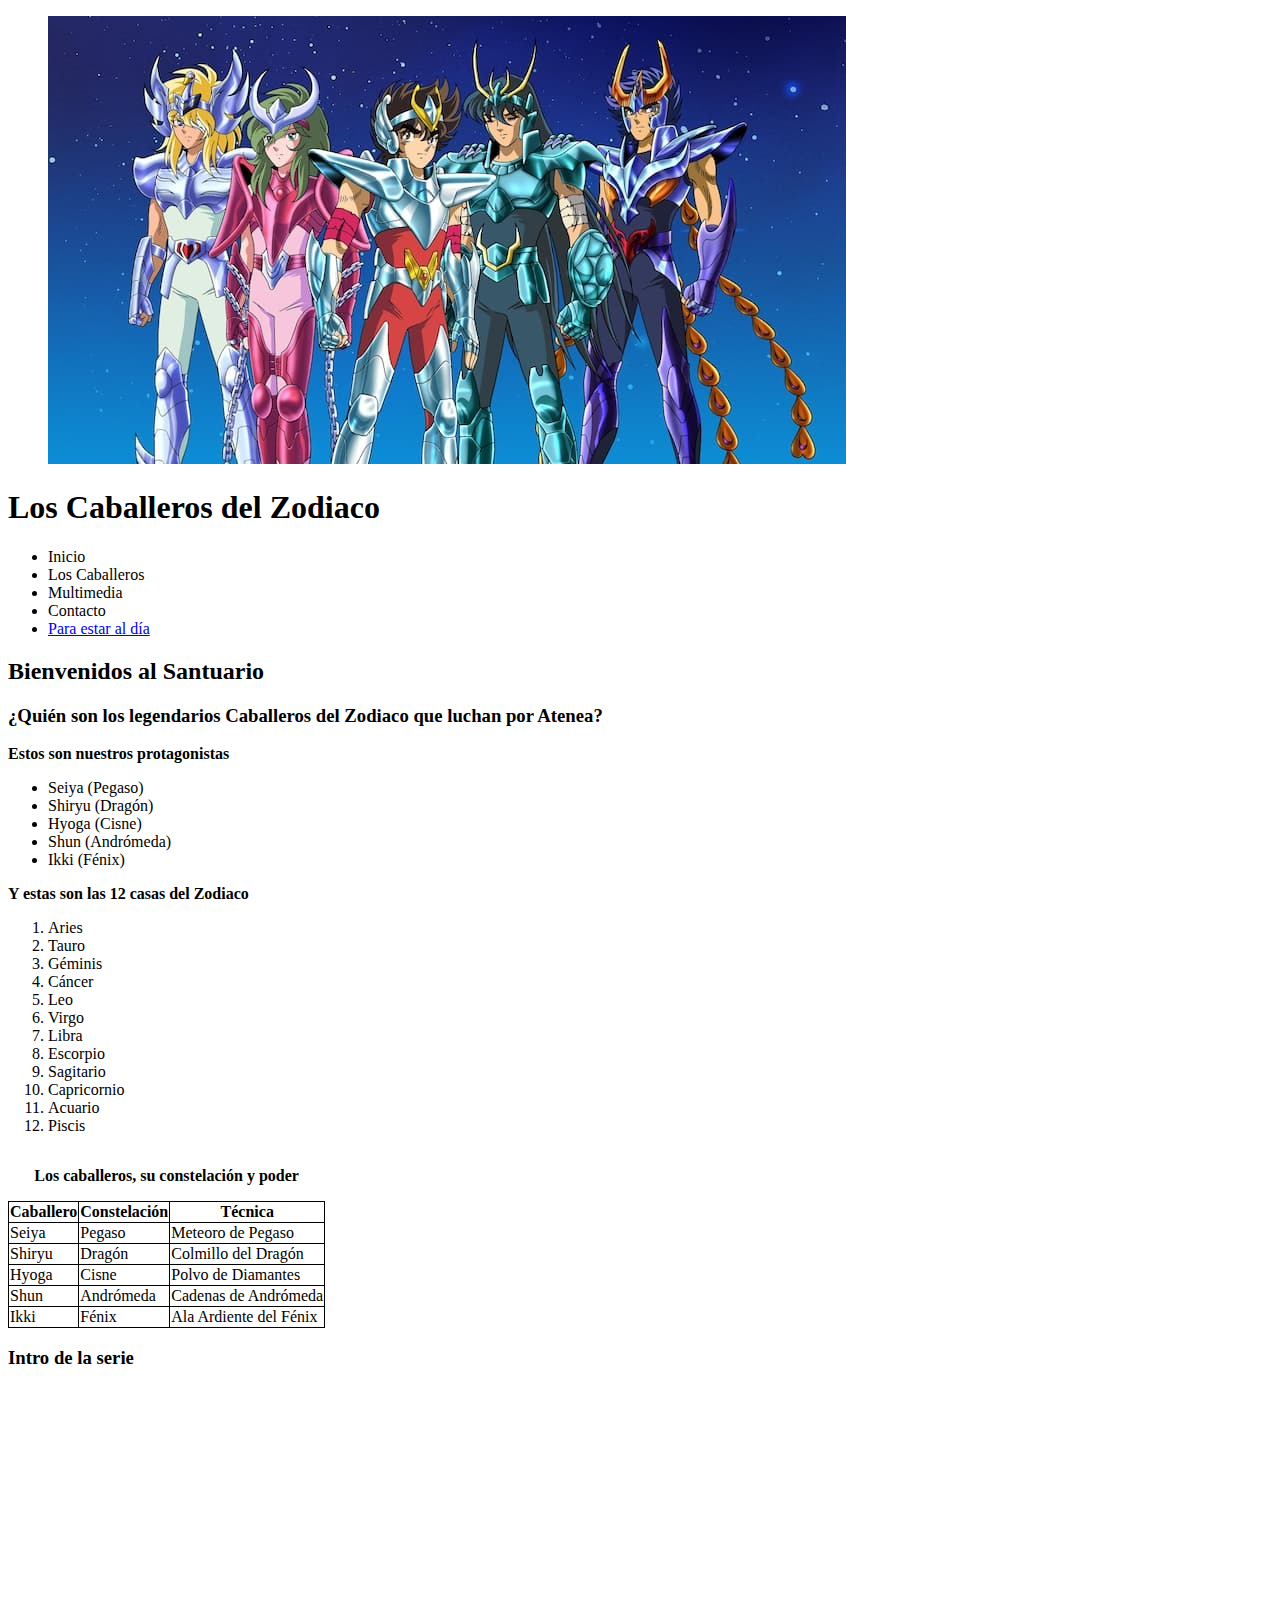
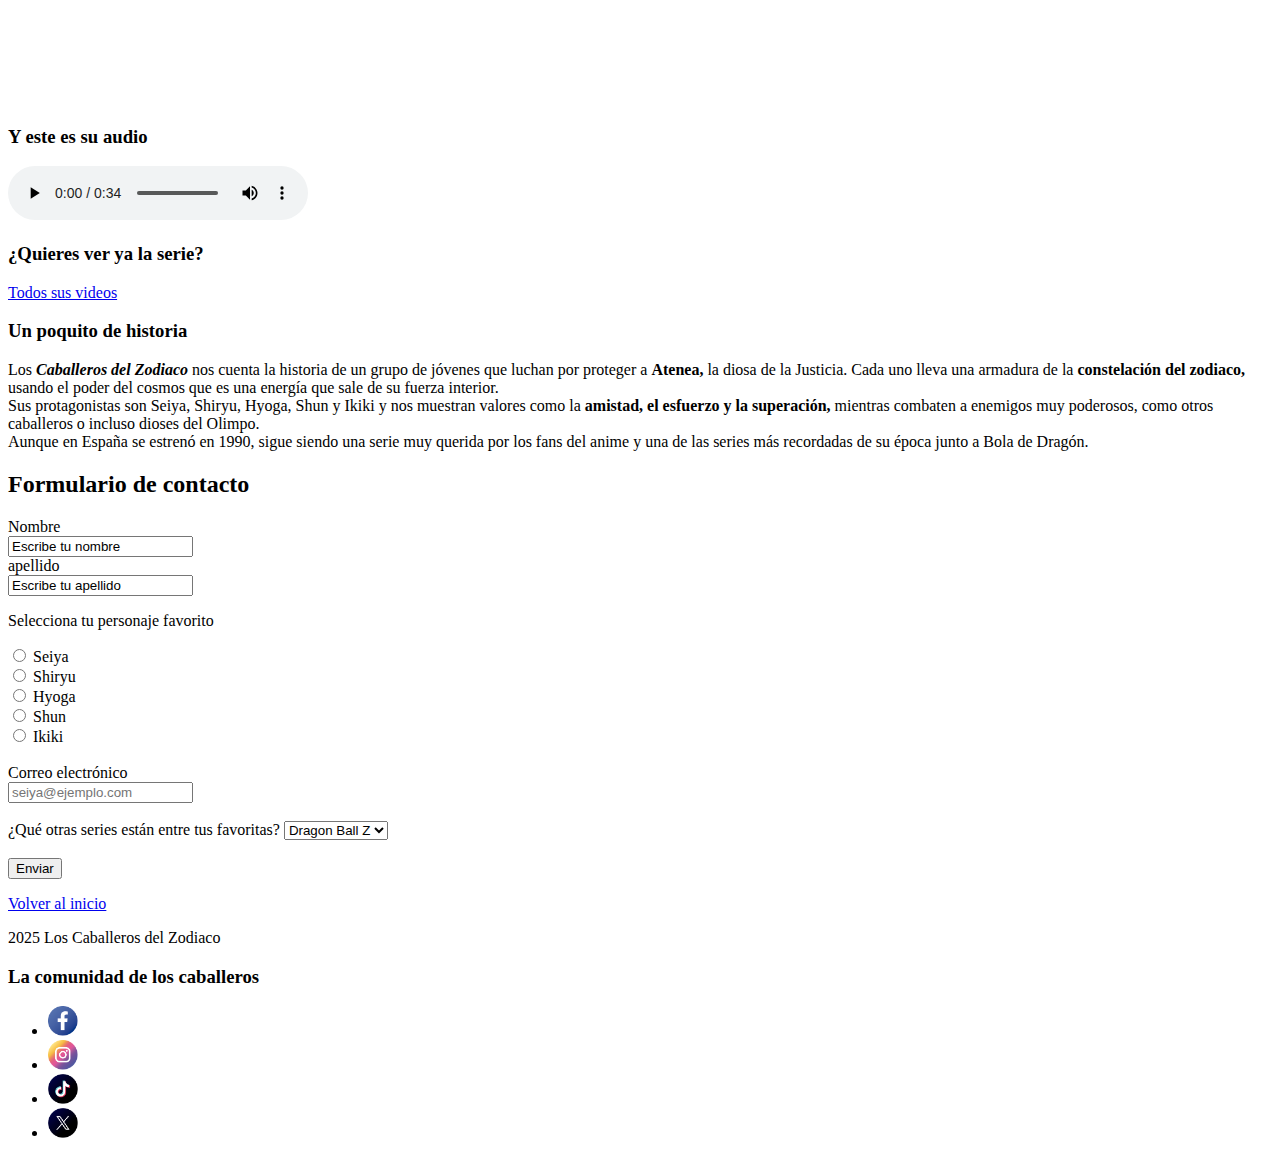
<file: index.html>
<!DOCTYPE html>
<html lang="es">
  <head>
    <meta charset="UTF-8">
    <meta name="viewport" content="width=device-width, initial-scale=1.0">
    <title>Club de Fans de los Caballeros del Zodiaco</title>
    <link rel="icon" type="image/x-icon" href="images/favicon.ico.png">                              
    <style>
      .tabla,
      .tabla th,
      .tabla td {
        border: 1px solid black;
        border-collapse: collapse;
      }
    </style>
  </head>

  <body>

    <header>
      <figure>
        <img src="images/portada-caballeros.jpg" alt="Caballeros del Zodiaco">
      </figure>
    </header>

    <main>
      <section id="inicio">
        <h1>Los Caballeros del Zodiaco</h1>
        <nav>
          <ul>
            <li>Inicio</li>
            <li>Los Caballeros</li>
            <li>Multimedia</li>
            <li>Contacto</li>
            <li>
              <a href="https://www.saintseiya.com.es/" target="_blank">Para estar al día</a>
            </li>
          </ul>
        </nav>
        <h2>Bienvenidos al Santuario</h2>
      </section>

      <section id="personajes">
        <h3>¿Quién son los legendarios Caballeros del Zodiaco que luchan por Atenea?</h3>
        <p><strong>Estos son nuestros protagonistas</strong></p>

        <ul>
          <li>Seiya (Pegaso)</li>
          <li>Shiryu (Dragón)</li>
          <li>Hyoga (Cisne)</li>
          <li>Shun (Andrómeda)</li>
          <li>Ikki (Fénix)</li>
        </ul>

        <p><strong>Y estas son las 12 casas del Zodiaco</strong></p>
        <ol>
          <li>Aries</li>
          <li>Tauro</li>
          <li>Géminis</li>
          <li>Cáncer</li>
          <li>Leo</li>
          <li>Virgo</li>
          <li>Libra</li>
          <li>Escorpio</li>
          <li>Sagitario</li>
          <li>Capricornio</li>
          <li>Acuario</li>
          <li>Piscis</li>
        </ol>

        <table class="tabla">
          <caption><p><strong>Los caballeros, su constelación y poder</strong></p></caption>
          <tr>
            <th>Caballero</th>
            <th>Constelación</th>
            <th>Técnica</th>
          </tr>
          <tr>
            <td>Seiya</td>
            <td>Pegaso</td>
            <td>Meteoro de Pegaso</td>
          </tr>
          <tr>
            <td>Shiryu</td>
            <td>Dragón</td>
            <td>Colmillo del Dragón</td>
          </tr>
          <tr>
            <td>Hyoga</td>
            <td>Cisne</td>
            <td>Polvo de Diamantes</td>
          </tr>
          <tr>
            <td>Shun</td>
            <td>Andrómeda</td>
            <td>Cadenas de Andrómeda</td>
          </tr>
          <tr>
            <td>Ikki</td>
            <td>Fénix</td>
            <td>Ala Ardiente del Fénix</td>
          </tr>
        </table>
      </section>

      <section id="multimedia">
        <h3>Intro de la serie</h3>
        <iframe width="560" height="315" src="https://www.youtube.com/embed/BLXHuZ-1C_4?si=NHX5C_xqm18KTd3H"
        title="YouTube video player" style="border: none;"
        allow="accelerometer; autoplay; clipboard-write; encrypted-media; gyroscope; picture-in-picture; web-share"
        referrerpolicy="strict-origin-when-cross-origin" allowfullscreen></iframe>

        <h3>Y este es su audio</h3>
        <audio controls>
          <source
            src="audio/los_caballeros_del_zodiaco_intro.mp3" type="audio/mp3">
        </audio>

        <h3>¿Quieres ver ya la serie?</h3>
          <a href="https://www.youtube.com/channel/UCzOk8s7luIAufdeZqkA3cWw">Todos sus videos</a><br>
      </section>
      <section id="historia">
           <h3>Un poquito de historia</h3>

        <p>Los <strong><em>Caballeros del Zodiaco</em></strong> nos cuenta la historia de un grupo de jóvenes que luchan por proteger
          a <strong>Atenea,</strong> la diosa de la Justicia. Cada uno lleva una armadura de la <strong>constelación del zodiaco,</strong> usando
          el poder del cosmos que es una energía que sale de su fuerza interior.<br> Sus protagonistas son Seiya,
          Shiryu, Hyoga, Shun y Ikiki y nos muestran valores como la <strong>amistad, el esfuerzo y la superación,</strong> mientras
          combaten a enemigos muy poderosos, como otros caballeros o incluso dioses del Olimpo.<br>Aunque en España
          se estrenó en 1990, sigue siendo una serie muy querida por los fans del anime y una de las series más 
          recordadas de su época junto a Bola de Dragón.</p>
      </section>

      <section id="contacto">
        <h2>Formulario de contacto</h2>

        <form action="contacto.html" method="post">
          <label for="nombre">Nombre</label><br>
          <input type="text" id="nombre" name="nombre" value="Escribe tu nombre"><br>
          <label for="apellido">apellido</label><br>
          <input type="text" id="apellido" name="apellido" value="Escribe tu apellido"><br>
          <p>Selecciona tu personaje favorito</p>
          <input type="radio" id="Seiya" name="personaje-favorito" value="Seiya">
          <label for="Seiya">Seiya</label><br>
          <input type="radio" id="Shiryu" name="personaje-favorito" value="Shiryu">
          <label for="Shiryu">Shiryu</label><br>
          <input type="radio" id="Hyoga" name="personaje-favorito" value="Hyoga">
          <label for="Hyoga">Hyoga</label><br>
          <input type="radio" id="Shun" name="personaje-favorito" value="Shun">
          <label for="Shun">Shun</label><br>
          <input type="radio" id="Ikiki" name="personaje-favorito" value="Ikiki">
          <label for="Ikiki">Ikiki</label><br><br>
          <label for="email">Correo electrónico</label><br>
          <input id="email" name="email" type="email" required placeholder="seiya@ejemplo.com"><br><br>
          <label for="series">¿Qué otras series están entre tus favoritas?</label>
          <select name="series" id="series">
            <option value="Dragon">Dragon Ball Z</option>
            <option value="Piece">One Piece</option>
            <option value="Pokemon">Pokemon</option>
            <option value="Naruto">Naruto</option>
            <option value="Inuyasha">Inuyasha</option>
          </select><br><br>
          <input type="submit" value="Enviar">

        </form>

        <p><a href="#inicio">Volver al inicio</a></p>
      </section>
    </main>

    <footer>
      <p>2025 Los Caballeros del Zodiaco</p>
      <h3>La comunidad de los caballeros</h3>
        <ul>
          <li><a href="https://www.facebook.com/groups/452373205686442?locale=nn_NO" target="_blank">
          <img src="images/logo-facebook.png" alt="Facebook" width="30"></a></li>
          <li><a href="https://www.instagram.com/caballeros_del_zodiaco.la/" target="_blank">
            <img src="images/logo-instagram.png" alt="Instagram" width="30"></a></li>
          <li><a href="https://www.tiktok.com/@caballerosdelzodiaco12">
            <img src="images/logo-tiktok.png" alt="Tiktok" width="30"></a></li>
          <li><a href="https://x.com/NoContextSeiya" target="_blank">
            <img src="images/logo-x.png" alt="X" width="30"></a></li>
        </ul>
    </footer>
  </body>
</html>
</file>
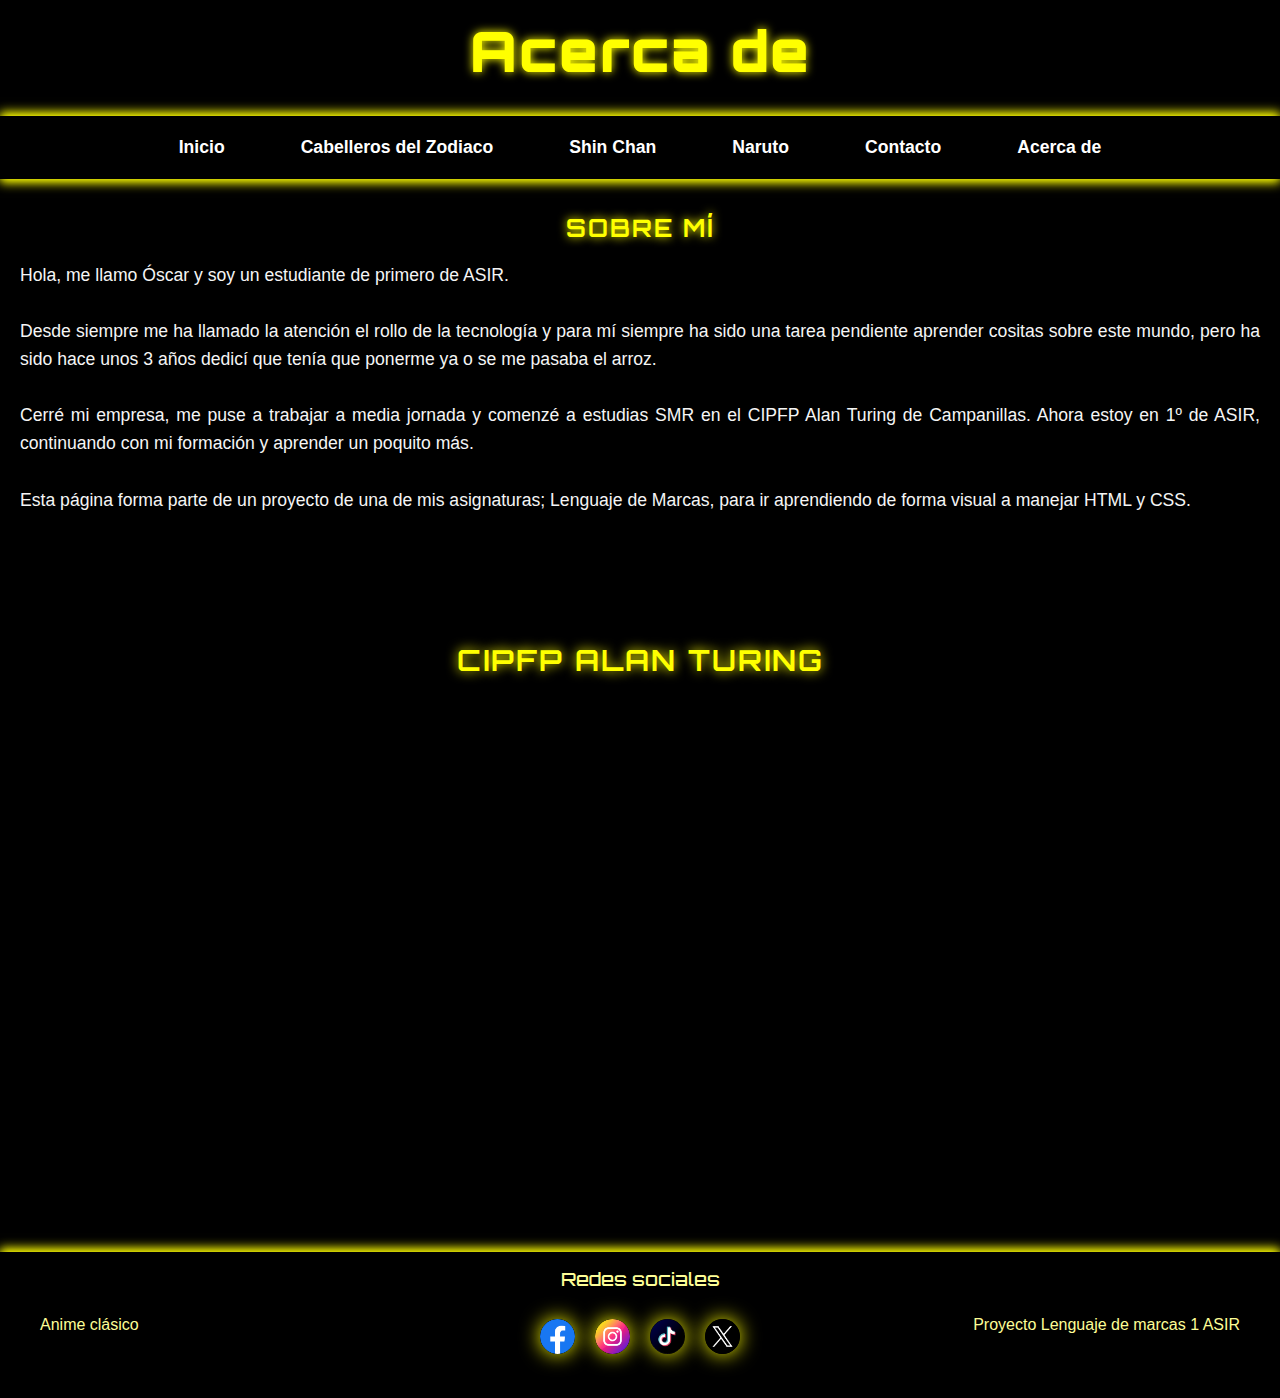
<file: acerca.html>
<!DOCTYPE html>
<html lang="es">
<head>
    <meta charset="UTF-8">
    <meta name="viewport" content="width=device-width, initial-scale=1.0">
    <title>Acerca</title>
    <link rel="stylesheet" href="css/base.css">
    <link rel="stylesheet" href="css/estructura.css">
    <link rel="stylesheet" href="css/acerca.css">
    <link rel="icon" type="image/x-icon" href="images/unicornio.ico">
</head>

<body>
    <header>
        <h1>Acerca de</h1>
    </header>

    <nav>
        <ul>
            <li><a href="index.html">Inicio</a></li>
            <li><a href="caballeros.html">Cabelleros del Zodiaco</a></li>
            <li><a href="shinchan.html">Shin Chan</a></li>
            <li><a href="naruto.html">Naruto</a></li>
            <li><a href="contacto.html">Contacto</a></li>
            <li><a href="acerca.html">Acerca de</a></li>
        </ul>
    </nav>

    <section id="acercade">

            <h2>Sobre mí</h2>

        <article>
            <p>Hola, me llamo Óscar y soy un estudiante de primero de ASIR.<br><br> Desde siempre me
                ha llamado la atención el rollo de la tecnología y para mí siempre ha sido una tarea pendiente
                aprender cositas sobre este mundo, pero ha sido hace unos 3 años dedicí que tenía que ponerme ya
                o se me pasaba el arroz.<br><br>
                Cerré mi empresa, me puse a trabajar a media jornada y comenzé a estudias SMR en el CIPFP Alan Turing
                de Campanillas.

                Ahora estoy en 1º de ASIR, continuando con mi formación y aprender un poquito más.<br><br>
                
                Esta página forma parte de un proyecto de una de mis asignaturas; Lenguaje de Marcas, para ir
                aprendiendo de forma visual a manejar HTML y CSS.</p>
        </article>

    </section>

    <section id="localizacion">

        <h2>CIPFP Alan Turing</h2>

        <div class="acerca">
            <iframe src="https://www.google.com/maps/embed?pb=!1m18!1m12!1m3!1d3197.2503503970834!2d-4.557043088267118!3d36.740561470943035!2m3!1f0!2f0!3f0!3m2!1i1024!2i768!4f13.1!3m3!1m2!1s0xd72f10963ce0f3d%3A0x310ae7d4bb2e8f7b!2sCPIFP%20Alan%20Turing!5e0!3m2!1ses!2ses!4v1763460618347!5m2!1ses!2ses"
                width="600" height="450" style="border:0;" allowfullscreen="" loading="lazy"
                referrerpolicy="no-referrer-when-downgrade"></iframe>
        </div>

    </section>
    
    <footer id="footer">
      <div class="footer-izd">
        <p>Anime clásico</p>
      </div>
      <div class="footer-centro">
        <h3>Redes sociales</h3>
        <ul>
          <li><a href="https://www.facebook.com/groups/452373205686442?locale=nn_NO"
              target="_blank"><img src="images/facebook.png" alt="Facebook"></a></li>
          <li><a href="https://www.instagram.com/caballeros_del_zodiaco.la/" target="_blank">
              <img src="images/instagram.png" alt="Instagram"></a></li>
          <li><a href="https://www.tiktok.com/@caballerosdelzodiaco12">
            <img src="images/logo-tiktok.png" alt="Tiktok"></a></li>
          <li><a href="https://x.com/NoContextSeiya" target="_blank">
              <img src="images/x.png" alt="X"></a></li></ul>
      </div>
      <div class="footer-der">
        <p>Proyecto Lenguaje de marcas 1 ASIR</p>
      </div>
    </footer>
  </body>
</html>
</file>
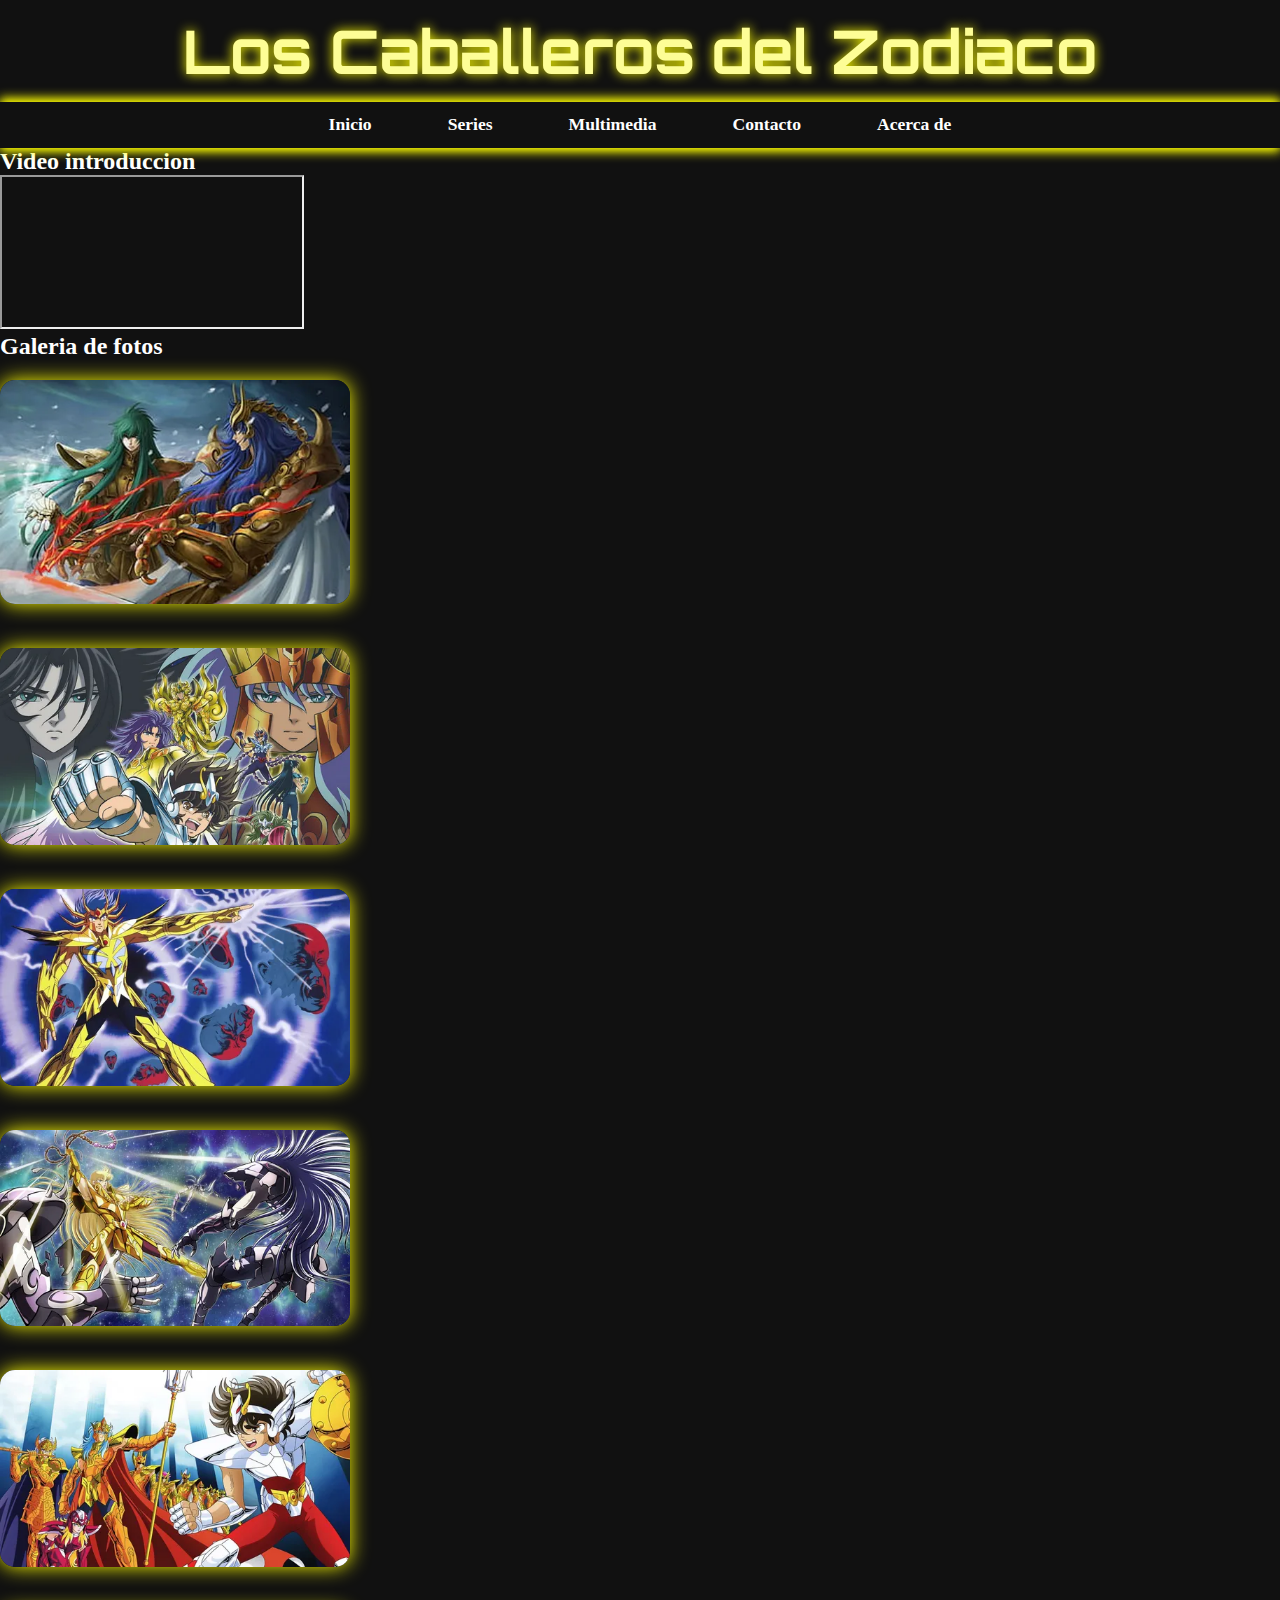
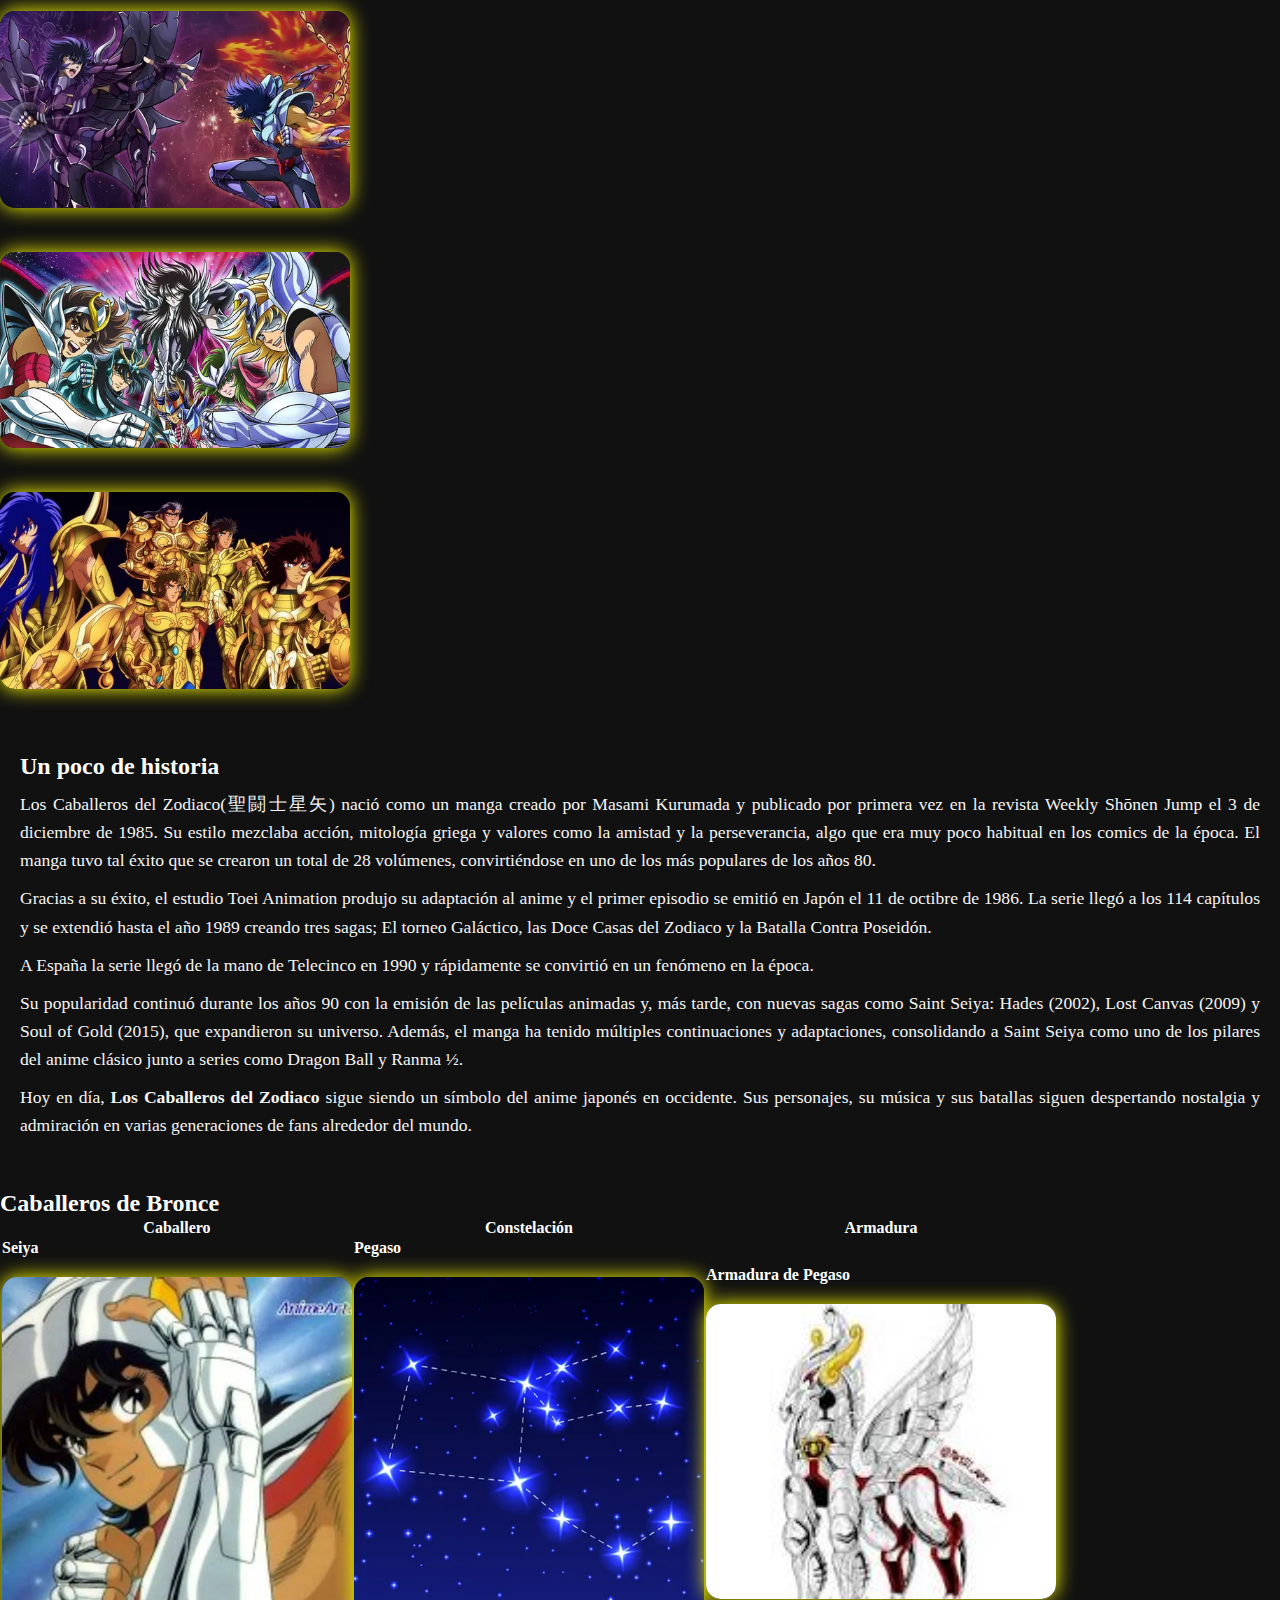
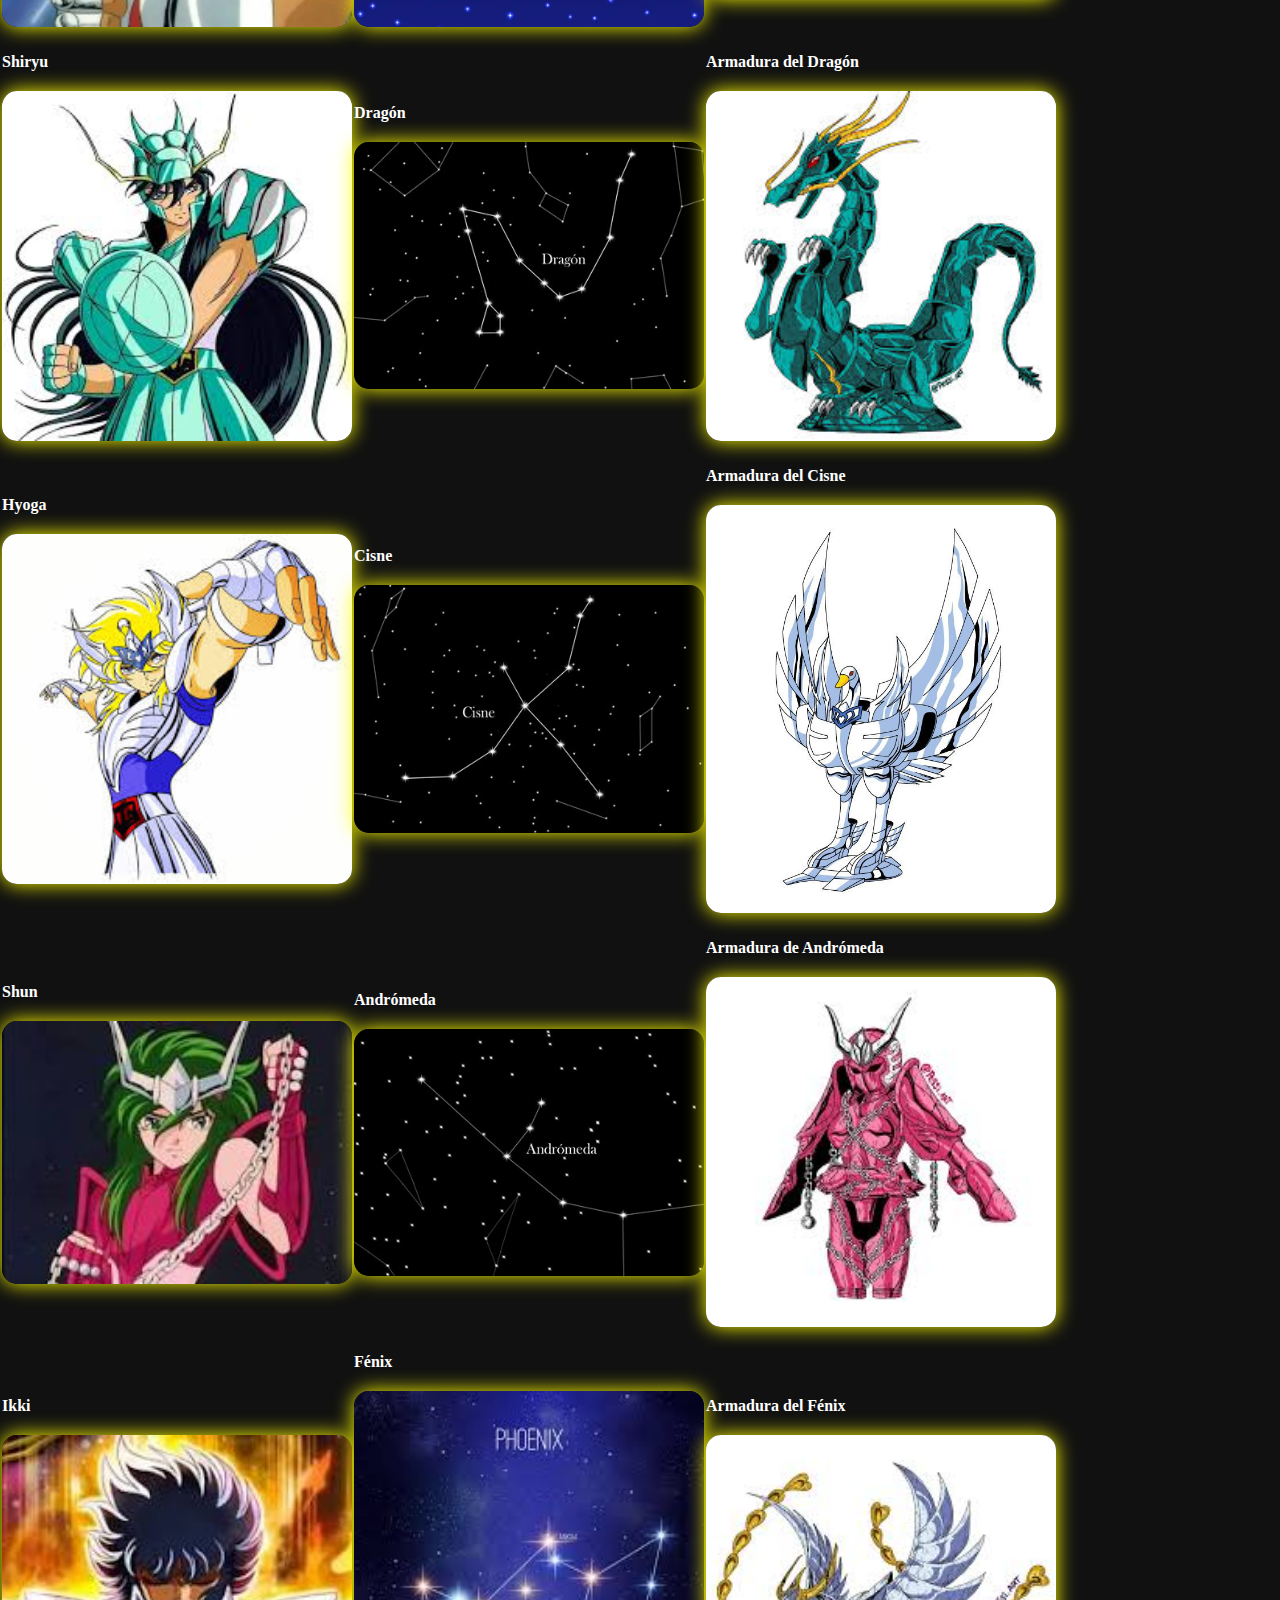
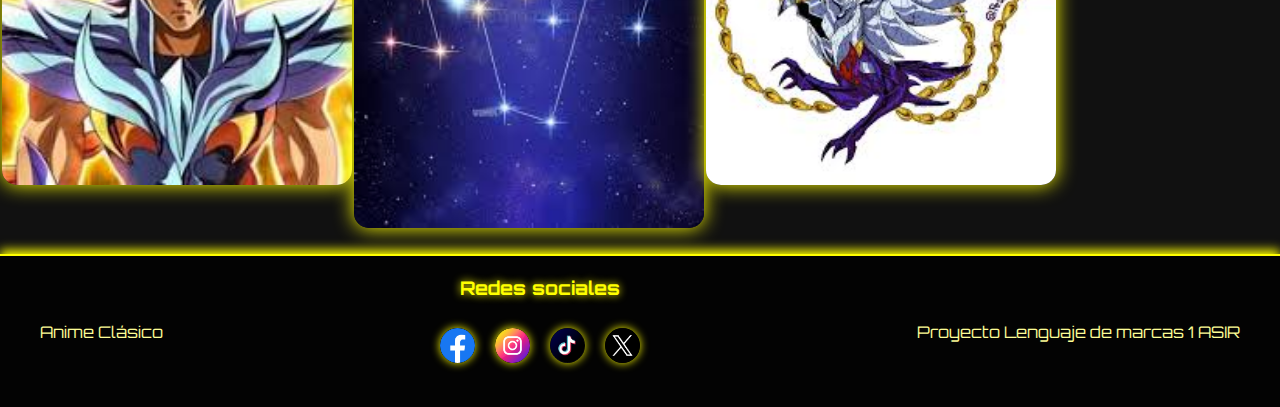
<file: caballeros.html>
<!DOCTYPE html>
<html lang="es">

<head>
    <meta charset="UTF-8">
    <meta name="viewport" content="width=device-width, initial-scale=1.0">
    <title>Caballeros del Zodiaco</title>
    <link rel="stylesheet" href="css/caballeros.css">
    <link href="https://fonts.googleapis.com/css2?family=Orbitron:wght@700&display=swap" rel="stylesheet">
    <link rel="icon" type="image/x-icon" href="images/unicornio.ico.png">
</head>

<body>
    <header>
        <h1>Los Caballeros del Zodiaco</h1>
    </header>
    <nav>
        <ul>
            <li><a href="index.html">Inicio</a></li>
            <li class="submenu"><a href="#">Series</a>
                <ul class="desplegable">
                    <li><a href="/practica-html/caballeros.html">Cabelleros del Zodiaco</a></li>
                    <li><a href="/practica-html/shinchan.html">Shin Chan</a></li>
                    <li><a href="/practica-html/naruto.html">Naruto</a></li>
                </ul>
            </li>
            <li><a href="multimedia.html">Multimedia</a></li>
            <li><a href="/practica-html/contacto.html">Contacto</a></li>
            <li><a href="acercade.html">Acerca de</a></li>
        </ul>
    </nav>
<section id="intro-caballeros">
    <h2>Video introduccion</h2>
  <div class="div-caballeros">
    <iframe
      src="https://www.youtube.com/embed/BLXHuZ-1C_4?si=f_cLJEOD70d5lPWe"
      title="Intro Caballeros del Zodiaco"
      allow="accelerometer; autoplay; clipboard-write; encrypted-media; gyroscope; picture-in-picture; web-share"
      allowfullscreen>
    </iframe>
  </div>
</section>
<section id="galeria-flotante">
    <h2>Galeria de fotos</h2>
    <ul class="contenedor">
        <li><img src="/images/caballeros/galeria1.jpg" alt=""></li>
        <li><img src="/images/caballeros/galeria2.jpg" alt=""></li>
        <li><img src="/images/caballeros/galeria3.jpg" alt=""></li>
        <li><img src="/images/caballeros/galeria4.jpg" alt=""></li>
        <li><img src="/images/caballeros/galeria5.jpg" alt=""></li>
        <li><img src="/images/caballeros/galeria6.jpg" alt=""></li>
        <li><img src="/images/caballeros/galeria7.jpg" alt=""></li>
        <li><img src="/images/caballeros/galeria8.jpg" alt=""></li>
    </ul>
</section>
<section id="historia">
    <h2>Un poco de historia</h2>
    <p>Los Caballeros del Zodiaco(聖闘士星矢) nació como un manga creado por Masami Kurumada y publicado por primera vez en la revista Weekly Shōnen Jump el 3 de diciembre de 1985. Su estilo mezclaba acción, mitología griega y valores como la
        amistad y la perseverancia, algo que era muy poco habitual en los comics de la época. El manga tuvo tal éxito que 
        se crearon un total de 28 volúmenes, convirtiéndose en uno de los más populares de los años 80.</p>

    <p>Gracias a su éxito, el estudio Toei Animation produjo su adaptación al anime y el primer episodio se 
        emitió en Japón el 11 de octibre de 1986. La serie llegó a los 114 capítulos y se extendió hasta el año 1989
        creando tres sagas; El torneo Galáctico, las Doce Casas del Zodiaco y la Batalla Contra Poseidón.</p>

    <p>A España la serie llegó de la mano de Telecinco en 1990 y rápidamente se convirtió en un fenómeno
        en la época.</p>

    <p>Su popularidad continuó durante los años 90 con la emisión de las películas animadas y, más tarde, con nuevas
        sagas como Saint Seiya: Hades (2002), Lost Canvas (2009) y Soul of
            Gold (2015), que expandieron su universo. Además, el manga ha tenido múltiples continuaciones y adaptaciones,
        consolidando a Saint Seiya como uno de los pilares del anime clásico junto a series como
        Dragon Ball y Ranma ½.</p>

    <p>Hoy en día, <strong>Los Caballeros del Zodiaco</strong> sigue siendo un símbolo del anime japonés en occidente.
        Sus personajes, su música y sus batallas siguen despertando nostalgia y admiración en varias generaciones
        de fans alrededor del mundo.</p>
</section>
<section id="tabla">
    <h2>Caballeros de Bronce</h2>
    <table>
        <thead>
            <tr>
                <th>Caballero</th>
                <th>Constelación</th>
                <th>Armadura</th>
            </tr>
        </thead>
        <tbody>
            <tr>
                <td>
                    <strong>Seiya</strong><br>
                    <img src="/images/caballeros/pegaso.jpg" alt="Seiya de Pegaso">
                </td>
                <td>
                    <strong>Pegaso</strong><br>
                    <img src="/images/caballeros/constelacion-pegaso.jpg" alt="Constelación de Pegaso">
                </td>
                <td>
                    <strong>Armadura de Pegaso</strong><br>
                    <img src="/images/caballeros/armadura-pegaso.jpg" alt="Armadura de Pegaso">
                </td>
            </tr>
            <tr>
                <td>
                    <strong>Shiryu</strong><br>
                    <img src="images/caballeros/dragon.jpg" alt="Shiryu del Dragón">
                </td>
                <td>
                    <strong>Dragón</strong><br>
                    <img src="images/caballeros/constelacion-dragon.jpg" alt="Constelación del Dragón">
                </td>
                <td>
                    <strong>Armadura del Dragón</strong><br>
                    <img src="images/caballeros/armadura-dragon.jpg" alt="Armadura del Dragón">
                </td>
            </tr>
            <tr>
                <td>
                    <strong>Hyoga</strong><br>
                    <img src="images/caballeros/cisne.jpg" alt="Hyoga del Cisne">
                </td>
                <td>
                    <strong>Cisne</strong><br>
                    <img src="images/caballeros/constelacion-cisne.jpg" alt="Constelación del Cisne">
                </td>
                <td>
                    <strong>Armadura del Cisne</strong><br>
                    <img src="images/caballeros/armadura-cisne.jpg" alt="Armadura del Cisne">
                </td>
            </tr>
            <tr>
                <td>
                    <strong>Shun</strong><br>
                    <img src="images/caballeros/andromeda.jpg" alt="Shun de Andrómeda">
                </td>
                <td>
                    <strong>Andrómeda</strong><br>
                    <img src="images/caballeros/constelacion-andromeda.jpg" alt="Constelación de Andrómeda">
                </td>
                <td>
                    <strong>Armadura de Andrómeda</strong><br>
                    <img src="images/caballeros/armadura-andromeda.jpg" alt="Armadura de Andrómeda">
                </td>
            </tr>
            <tr>
                <td>
                    <strong>Ikki</strong><br>
                    <img src="images/caballeros/fenix.jpg" alt="Ikki del Fénix">
                </td>
                <td>
                    <strong>Fénix</strong><br>
                    <img src="images/caballeros/constelacion-fenix.jpg" alt="Constelación del Fénix" >
                </td>
                <td>
                    <strong>Armadura del Fénix</strong><br>
                    <img src="images/caballeros/armadura-fenix.jpg" alt="Armadura del Fénix">
                </td>
            </tr>
        </tbody>
    </table>
</section>

    <footer id="footer">
        <div class="footer-izd">
            <p>Anime Clásico</p>
        </div>
        <div class="footer-centro">
            <h3>Redes sociales</h3>
            <ul>
                <li><a href="https://www.facebook.com/groups/452373205686442?locale=nn_NO" target="_blank">
                        <img src="images/facebook.png" alt="Facebook"></a></li>
                <li><a href="https://www.instagram.com/caballeros_del_zodiaco.la/" target="_blank">
                        <img src="images/instagram.png" alt="Instagram"></a></li>
                <li><a href="https://www.tiktok.com/@caballerosdelzodiaco12">
                        <img src="images/logo-tiktok.png" alt="Tiktok"></a></li>
                <li><a href="https://x.com/NoContextSeiya" target="_blank">
                        <img src="images/x.png" alt="X"></a></li>
            </ul>
        </div>
        <div class="footer-der">
            <p>Proyecto Lenguaje de marcas 1 ASIR</p>
        </div>
    </footer>
</body>

</html>
</file>
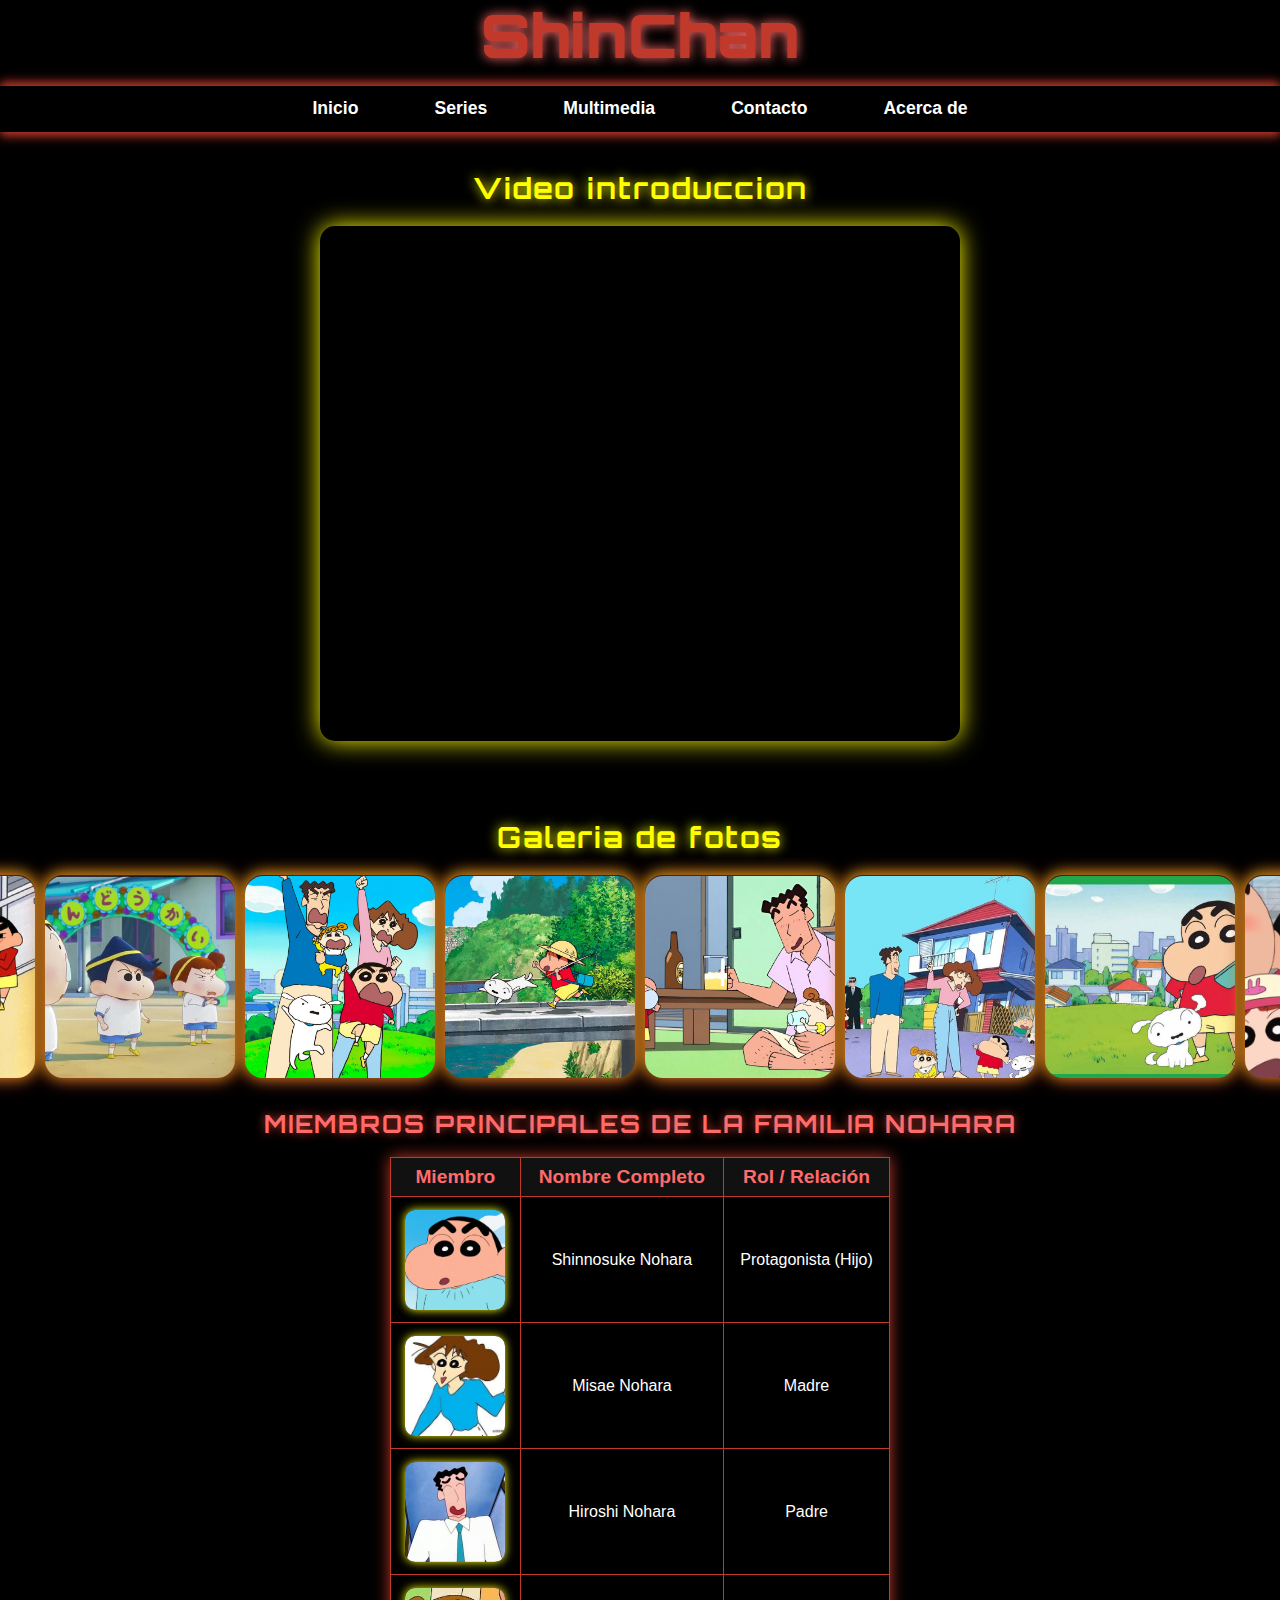
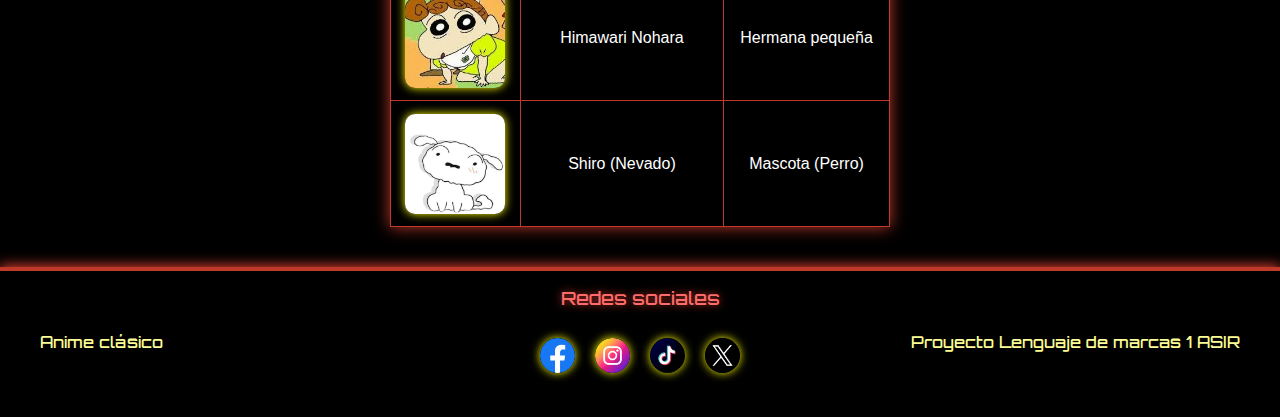
<file: shinchan.html>
<!DOCTYPE html>
<html lang="es">

<head>
    <meta charset="UTF-8">
    <meta name="viewport" content="width=device-width, initial-scale=1.0">
    <title>Shin Chan</title>
    <link rel="stylesheet" href="css/shinchan.css">
    <link rel="icon" type="image/x-icon" href="images/unicornio.ico">
</head>

<body>
    <header>
        <h1>ShinChan</h1>
    </header>

    <nav>
        <ul>
            <li><a href="index.html">Inicio</a></li>
            <li class="submenu"><a href="#">Series</a>
                <ul class="desplegable">
                    <li><a href="caballeros.html">Cabelleros del Zodiaco</a></li>
                    <li><a href="shinchan.html">Shin Chan</a></li>
                    <li><a href="naruto.html">Naruto</a></li>
                </ul>
            </li>
            <li><a href="multimedia.html">Multimedia</a></li>
            <li><a href="contacto.html">Contacto</a></li>
            <li><a href="acercade.html">Acerca de</a></li>
        </ul>
    </nav>
    <section id="intro-shinchan">
        <h2>Video introduccion</h2>
        <div class="div-shinchan">
            <iframe width="560" height="315" src="https://www.youtube.com/embed/BLXHuZ-1C_4?si=f_cLJEOD70d5lPWe"
                title="Intro Caballeros del Zodiaco"
                allow="accelerometer; autoplay; clipboard-write; encrypted-media; gyroscope; picture-in-picture; web-share"
                allowfullscreen>
            </iframe>
        </div>
    </section>
    </section>
    <section id="galeria-shinchan">
        <h2>Galeria de fotos</h2>
        <ul class="contenedor">
            <li><img src="images/shinchan/galeria1.jpg" alt=""></li>
            <li><img src="images/shinchan/galeria2.jpeg" alt=""></li>
            <li><img src="images/shinchan/galeria3.jpg" alt=""></li>
            <li><img src="images/shinchan/galeria4.jpg" alt=""></li>
            <li><img src="images/shinchan/galeria5.jpg" alt=""></li>
            <li><img src="images/shinchan/galeria6.jpg" alt=""></li>
            <li><img src="images/shinchan/galeria7.png" alt=""></li>
            <li><img src="images/shinchan/galeria8.png" alt=""></li>
        </ul>
    </section>
    <section id="tabla-shinchan">
    <h2>Miembros principales de la Familia Nohara</h2>
    <table>
        <thead>
            <tr>
                <th>Miembro</th>
                <th>Nombre Completo</th>
                <th>Rol / Relación</th>
            </tr>
        </thead>
        <tbody>
            <tr>
                <td>
                    <img src="images/shinchan/shinnosuke.jpg" alt="Shinnosuke Nohara" width="80" height="80">
                </td>
                <td>Shinnosuke Nohara</td>
                <td>Protagonista (Hijo)</td>
            </tr>
            <tr>
                <td>
                    <img src="images/shinchan/Misae_Nohara.jpg" alt="Misae Nohara" width="80" height="80">
                </td>
                <td>Misae Nohara</td>
                <td>Madre</td>
            </tr>
            <tr>
                <td>
                    <img src="images/shinchan/hiroshi.jpg" alt="Hiroshi Nohara" width="80" height="80">
                </td>
                <td>Hiroshi Nohara</td>
                <td>Padre</td>
            </tr>
            <tr>
                <td>
                    <img src="images/shinchan/himawari.jpg" alt="Himawari Nohara" width="80" height="80">
                </td>
                <td>Himawari Nohara</td>
                <td>Hermana pequeña</td>
            </tr>
            <tr>
                <td>
                    <img src="images/shinchan/shiro.jpg" alt="Shiro (Nevado)" width="80" height="80">
                </td>
                <td>Shiro (Nevado)</td>
                <td>Mascota (Perro)</td>
            </tr>
        </tbody>
    </table>
</section>
    <footer id="footer">
        <div class="footer-izd">
            <p>Anime clásico</p>
        </div>
        <div class="footer-centro">
            <h3>Redes sociales</h3>
            <ul>
                <li><a href="https://www.facebook.com/groups/452373205686442?locale=nn_NO" target="_blank">
                        <img src="images/facebook.png" alt="Facebook"></a></li>
                <li><a href="https://www.instagram.com/caballeros_del_zodiaco.la/" target="_blank">
                        <img src="images/instagram.png" alt="Instagram"></a></li>
                <li><a href="https://www.tiktok.com/@caballerosdelzodiaco12">
                        <img src="images/logo-tiktok.png" alt="Tiktok"></a></li>
                <li><a href="https://x.com/NoContextSeiya" target="_blank">
                        <img src="images/x.png" alt="X"></a></li>
            </ul>
        </div>
        <div class="footer-der">
            <p>Proyecto Lenguaje de marcas 1 ASIR</p>
        </div>
    </footer>
</body>

</html>
</file>
<file: css/base.css>
/* GENERAL */
* {
    margin: 0;
    padding: 0;
    box-sizing: border-box;
}

/* VARIABLES DE COLOR */
:root {
    --color-bg: #000;
    --color-text: #fff;
    --footer-amarillo: #fdfd96;
    --color-amarillo: #ffff00;

    --rojo-claro: #ff6b6b;
    --rojo-oscuro:#c0392b;

    --color-naranja: #f57c00;
    --color-gris: #333;
    --font-main: 'Orbitron', sans-serif;
}

/* FUENTES DESCARGADAS */
@font-face {
    font-family: 'Orbitron';
    src: url('../fonts/orbitron/orbitron-light.otf') format('opentype');
    font-weight: 300;
}
@font-face {
    font-family: 'Orbitron';
    src: url('../fonts/orbitron/orbitron-medium.otf') format('opentype');
    font-weight: 500;
}
@font-face {
    font-family: 'Orbitron';
    src: url('../fonts/orbitron/orbitron-bold.otf') format('opentype');
    font-weight: 700;
}
@font-face {
    font-family: 'Orbitron';
    src: url('../fonts/orbitron/orbitron-black.otf') format('opentype');
    font-weight: 900;
}

/* TIPOGRAFÍA GENERAL */
body {
    background-color: var(--color-bg);
    color: var(--color-text);
    font-family: sans-serif;
    text-align: center;
}

/* ENCABEZADOS */
h1, h2, h3 {
    font-family: var(--font-main);
}
h1 { font-weight: 900; }
h2 { font-weight: 700; }
h3 { font-weight: 500; }

h1 {
    color: var(--color-amarillo); 
    text-shadow: 0 0 10px var(--color-amarillo); 
    font-weight: 900;
    letter-spacing: 2px;
    font-size: 3.5rem;
    text-align: center;
    margin: 30px 0;
}

h2 {
    color: var(--color-amarillo);
    text-transform: uppercase;
    text-align: center;
    text-shadow: 0 0 10px var(--color-amarillo);
    letter-spacing: 2px;
    margin-bottom: 25px;
}

/* PÁRRAFOS */
p {
    line-height: 1.5;
    font-size: 1.1rem;
    text-align: left;
    color: var(--color-text);
    margin: 10px auto;
}

/* ENLACES GENERAL */
a {
    text-decoration: none;
    color: inherit;
}

/* LISTAS GENERAL */
ul, ol {
    list-style: none;
}

/* IMÁGENES GENERAL */
img {
    border-radius: 15px;
    margin: 20px 0;
    width: 100%;
    max-width: 350px;
    height: auto;
    box-shadow: 0 0 20px var(--color-amarillo); 
}

/* MAIN */
main {
    margin-top: 5%;
}

/* SECCIONES GENERAL */
section {
    padding: 40px 20px;
}
</file>
<file: css/estructura.css>
/* HEADER GENERAL */
header {
    margin: 1%;
    font-size: 30px;
    text-align: center;
    font-family: var(--font-main);
}

/* NAV PRINCIPAL */
nav {
    background-color: var(--color-negro);
    padding: 0;
    display: grid;
    grid-template-columns: 1fr;
    justify-items: center;
    position: relative;
    box-shadow: 0 -4px 10px var(--color-amarillo), 0 4px 10px var(--color-amarillo);
}

nav ul {
    margin: 0;
    padding: 1%;
    display: flex;
    justify-content: center;
    gap: 60px;
    width: 90%;
    max-width: 1200px;
}

nav a {
    color: var(--color-texto);
    font-weight: bold;
    font-size: 1.1em;
    padding: 8px 8px;
    transition: transform 0.3s ease, text-shadow 0.3s ease;
    display: inline-block;
    background-color: transparent;
}

nav a:hover {
    transform: scale(1.2);
    color: var(--color-amarillo);
    text-shadow: 0 0 10px var(--color-amarillo);
    background-color: transparent;
}

/* SUBMENÚ */
.submenu {
    position: relative;
}

.submenu .desplegable {
    display: none;
    position: absolute;
    top: 100%;
    left: 50%;
    transform: translate(-50%);
    background: none;
    min-width: 250px;
    z-index: 100;
    background: none;
    box-shadow: none;
    border: none;
}
.submenu .desplegable a {
    display: block;
    padding: 4px 0;
    color: var(--color-texto);
    background-color: transparent;
    transition: transform 0.3s ease, text-shadow 0.3s ease;
}
.submenu .desplegable a:hover {
    transform: scale(1.2);
    color: var(--color-amarillo);
    text-shadow: 0 0 10px var(--color-amarillo);
    background-color: transparent;
}

.submenu:hover .desplegable {
    display: block;
}
.desplegable {
    background-color: transparent;
    border: none;
    box-shadow: none;
}

.desplegable a {
    display: block;
    padding: 4px 0;
    color: var(--color-texto);
    white-space: nowrap;
    background: transparent;
    border: none;
    box-shadow: none;
}

.desplegable a:hover {
    color: var(--amarillo);
    background-color: transparent;
    box-shadow: var(--amarillo);
    text-shadow: 0 0 8px var(--amarillo);
}

/* NAV RESPONSIVE */
@media (max-width: 768px) {
    nav ul {
        display: grid;
        grid-template-columns: repeat(3, 1fr);
        gap: 15px;
        padding: 15px;
        width: 100%;
    }
    nav a {
        display: block;
        text-align: center;
        padding: 10px 0;
        font-size: 0.9em;
    }
}

@media (max-width: 480px) {
    nav ul {
        grid-template-columns: 1fr;
        gap: 0;
    }
    nav ul li {
        width: 100%;
        border-top: 1px solid #333;
    }
    nav a {
        padding: 15px 0;
        font-size: 1.1em;
    }
}

/* FOOTER GENERAL */
#footer {
    background-color: var(--color-negro);
    color: var(--footer-amarillo);
    width: 100%;
    display: grid;
    grid-template-columns: 1fr auto 1fr;
    align-items: center;
    padding: 20px 40px;
    box-shadow: 0 -4px 10px var(--color-amarillo), 0 4px 10px var(--color-amarillo);
    gap: 20px;
    max-width: none;
    margin: 0% auto;
}

.footer-izd {
    justify-self: flex-start;
}
.footer-izd p, .footer-der p {
    margin: 0;
    font-size: 1rem;
    color: var(--footer-amarillo);
}

.footer-centro {
    justify-self: center;
    text-align: center;
}

.footer-centro h3 {
    color: var(--amarillo);
    margin-bottom: 8px;
    text-shadow: 0 0 8px var(--amarillo);
}

.footer-centro ul {
    list-style: none;
    display: flex;
    justify-content: center;
    align-items: center;
    gap: 20px;
    padding: 0;
    margin: 0;
}

.footer-centro ul li a img {
    width: 35px;
    height: 35px;
    border-radius: 50%;
    transition: transform 0.3s ease, box-shadow 0.3s ease;
}

.footer-centro ul li a img:hover {
    transform: scale(1.2);
    box-shadow: 0 0 12px var(--color-amarillo);
}

.footer-der {
    justify-self: flex-end;
    text-align: right;
}

/* FOOTER RESPONSIVE */
@media (max-width: 600px) {
    #footer {
        grid-template-columns: 1fr;
        text-align: center;
    }
    .footer-izd,
    .footer-der {
        justify-self: center;
        text-align: center;
    }
}
</file>
<file: css/acerca.css>
/* --- Sección Acerca de --- */
#acercade {
    padding: 40px 20px;
}
#acercade p {
    margin: 10px auto;
    line-height: 1.6;
    font-size: 1.1rem;
    text-align: justify;
    color: #f5f5f5; /* Blanco suave */
}
#acercade h2 {
    color: yellow;
    text-transform: uppercase;
    text-align: center;
    text-shadow: 0 0 10px yellow;
    letter-spacing: 2px;
    margin-bottom: 18px;
}

/* --- Sección Localización --- */
#localizacion {
    width: 100%;
    display: flex;
    flex-direction: column;
    align-items: center;
    margin: 40px 0 60px;
}

#localizacion h2 {
    color: yellow;
    text-align: center;
    font-size: 1.8rem;
    text-shadow: 0 0 12px yellow;
    margin-bottom: 20px;
    margin-top: 5px;
    letter-spacing: 2px;
}
</file>
<file: css/caballeros.css>
* {
    margin: 0;
    padding: 0;
    box-sizing: border-box;
}
header {
    margin: 1%;
    font-family: 'Orbitron', sans-serif;
    color: #fdfd96;
    text-shadow: 0 0 12px #ffff00;
    font-size: 30px;
    text-align: center;
}

body {
    background-color: #111;
    background-repeat: no-repeat;
    background-size: cover;
    background-position: left center;
    color: #fff;
    flex-direction: column;
    justify-content: center;
    min-height: 100vh;
}

nav {
    display: flex;
    position: relative;
    box-shadow: 0 4px 10px yellow,
                0 -4px 10px yellow;
    justify-content: center;
}

nav ul {
    list-style: none;
    margin: 0%;
    padding:1%;
    display: flex;
    gap: 60px;
    position: relative;
}

nav a {
    text-decoration: none;
    color: #fff;
    font-weight: bold;
    font-size: 1.1em;
    transition: all 0.3s ease;
    padding: 8px 8px;
}

nav a:hover {
    background-color: #111;
    color: yellow;
    text-shadow: 0 0 10px yellow;
}

nav:hover {
    background-color: #111;
}

.submenu {
    position: relative;
}

.submenu .desplegable {
    display: none;
    position: absolute;
    top: 100%;
    left: 50%;
    transform: none;
    background: none;
    padding: 0%;
    margin: 0%;
    box-shadow: none;
    border-radius: 0px;
    min-width: 250px;
    z-index: 100;
}

.submenu:hover .desplegable {
    display: block;
}
.desplegable a {
    display: block;
    padding: 4px 0;
    background: transparent;
    color: #fff;
    white-space: nowrap;
}
.desplegable a:hover {
    color: yellow;
    text-shadow: 0 0 8px yellow;
    background: transparent;
}

img {
    border-radius: 15px;
    box-shadow: 0 0 20px #ffff00;
    margin: 20px 0;
    width: 350px;
    height: auto;
}

#historia {
    padding: 40px 20px;
}

#historia p {
    margin: 10px auto;
    line-height: 1.6;
    font-size: 1.1rem;
    text-align: justify;
    color: #f5f5f5;
}
#footer {
    background-color: rgba(0, 0, 0, 0.8);
    color: #fdfd96;
    display: flex;
    justify-content: space-between; 
    align-items: center;
    padding: 20px 40px;
    box-shadow: 0 -4px 10px yellow;
    border-top: 2px solid yellow;
    font-family: 'Orbitron', sans-serif;
    flex-wrap: wrap;
}

.footer-izd p {
    margin: 0;
    font-size: 1rem;
    text-align: left;
    color: #fdfd96;
}

.footer-centro {
    text-align: center;
}

.footer-centro h3 {
    color: yellow;
    margin-bottom: 8px;
    text-shadow: 0 0 8px yellow;
}

.footer-centro ul {
    list-style: none;
    display: flex;
    justify-content: center;
    align-items: center;
    gap: 20px;
    padding: 0;
    margin: 0;
}

.footer-centro ul li a img {
    width: 35px;
    height: 35px;
    border-radius: 50%;
    box-shadow: 0 0 10px yellow;
    transition: transform 0.3s ease, box-shadow 0.3s ease;
}

.footer-centro ul li a img:hover {
    transform: scale(1.2);
    box-shadow: 0 0 20px yellow;
}


.footer-der p {
    margin: 0;
    font-size: 1rem;
    text-align: right;
    color: #fdfd96;
}
</file>
<file: css/shinchan.css>
/* --- 1. RESET Y FUENTES --- */
* {
    margin: 0;
    padding: 0;
    box-sizing: border-box;
}

/* Fuentes Orbitron */
@font-face {
    font-family: 'Orbitron';
    src: url('../fonts/orbitron/orbitron-light.otf') format('opentype');
    font-weight: 300;
}
@font-face {
    font-family: 'Orbitron';
    src: url('../fonts/orbitron/orbitron-medium.otf') format('opentype');
    font-weight: 500;
}
@font-face {
    font-family: 'Orbitron';
    src: url('../fonts/orbitron/orbitron-bold.otf') format('opentype');
    font-weight: 700;
}
@font-face {
    font-family: 'Orbitron';
    src: url('../fonts/orbitron/orbitron-black.otf') format('opentype');
    font-weight: 900;
}

/* Base de Tipografía */
h1, h2, h3 {
    font-family: 'Orbitron', sans-serif;
}
h1 { font-weight: 900; }
h2 { font-weight: 700; }
h3 { font-weight: 500; }
ul, ol { list-style: none; } /* Incluye la lista ordenada */
a { text-decoration: none; }

/* Base del Cuerpo */
body {
    background-color: #000;
    color: #fff;
    text-align: center;
    font-family: sans-serif;
}
header {
    margin: 1%;
    color: #c0392b; /* Amarillo suave */
    text-shadow: 0 0 12px #ff6b6b; /* Amarillo brillante */
    font-size: 30px;
    text-align: center;
}

main { margin-top: 5%; }

/* Base de Imágenes */
img {
    border-radius: 15px;
    box-shadow: 0 0 20px #c0392b; /* Amarillo por defecto (puede ser sobrescrito) */
    margin: 20px 0;
    width: 350px;
    height: auto;
}

/* --- 2. NAVEGACIÓN (GRID + FLEX RESPONSIVA) --- */
nav {
    background-color: #000;
    padding: 0%;
    display: grid; 
    grid-template-columns: 1fr;
    justify-items: center;
    position: relative;
    box-shadow: 0 4px 10px #c0392b, 0 -4px 10px #c0392b;
}

nav ul {
    margin: 0%;
    padding: 1%;
    display: flex;
    justify-content: center;
    gap: 60px;
    position: relative;
    width: max-content;
}

nav a {
    color: #fff;
    font-weight: bold;
    font-size: 1.1em;
    transition: all 0.3s ease;
    padding: 8px 8px;
}
nav a:hover {
    background-color: #111;
    color: #ff6b6b;
    text-shadow: 0 0 10px #c0392b;
}
nav:hover { background-color: #111; }

.submenu { position: relative; }
.submenu .desplegable {
    display: none;
    position: absolute;
    top: 100%;
    left: 50%;
    transform: translate(-50%);
    background: none;
    padding: 0%;
    margin: 0%;
    box-shadow: none;
    border-radius: 0px;
    min-width: 250px;
    z-index: 100;
}
.submenu:hover .desplegable { display: block; }

.desplegable a {
    display: block;
    padding: 4px 0;
    background: transparent;
    color: #fff;
    white-space: nowrap;
}
.desplegable a:hover {
    color: #ff6b6b;
    text-shadow: 0 0 8px #c0392b;
    background: transparent;
}

/* RESPONSIVIDAD DEL NAV */
@media (max-width: 768px) {
    nav ul {
        display: grid;
        grid-template-columns: repeat(3, 1fr);
        gap: 15px;
        padding: 15px;
        width: 100%;
        margin: 0;
    }
    nav a {
        display: block;
        padding: 10px 0;
        font-size: 0.9em; 
        text-align: center;
    }
}
@media (max-width: 480px) {
    nav ul {
        grid-template-columns: 1fr;
        gap: 0;
    }
    nav ul li {
        width: 100%;
        border-top: 1px solid #333;
    }
    nav a {
        padding: 15px 0;
        font-size: 1.1em;
    }
}
/* --- VIDEO INTRO --- */
#intro-shinchan {
    width: 100%;
    display: flex;
    flex-direction: column;
    align-items: center;
    margin: 40px 0 60px;
}

#intro-shinchan h2 {
    color: yellow;
    text-align: center;
    font-size: 1.8rem;
    text-shadow: 0 0 12px yellow;
    margin-bottom: 20px;
    margin-top: 5px;
    letter-spacing: 2px;
}
.div-shinchan {
    position: relative;
    width: 50%;
    height: 50%;
    padding-bottom: 40.25%; /* 16:9 Aspect Ratio */
    overflow: hidden;
    border-radius: 15px;
    box-shadow: 0 0 25px yellow;
}

.div-shinchan iframe {
    position: absolute;
    top: 0;
    left: 0;
    width: 100%;
    height: 100%;
    border: none;
    border-radius: 15px;
}

/* --- GALERIA DE FOTOS --- */
#galeria-shinchan {
    display: flex;
    flex-direction: column;
    justify-content: center;
    align-items: center;
    padding: 20px 0 40px;
    overflow: visible;
}

#galeria-shinchan h2 {
    color: yellow;
    text-align: center;
    font-size: 1.8rem;
    text-shadow: 0 0 12px yellow;
    margin-bottom: 20px;
    margin-top: 5px;
    letter-spacing: 2px;
}

#galeria-shinchan .contenedor {
    list-style: none;
    display: flex;
    gap: 10px;
    padding: 0;
    margin: 0;
    overflow: visible;
}

#galeria-shinchan .contenedor li {
    position: relative;
    width: 190px;
    height: 200px;
    border-radius: 18px;
    box-shadow: 0 0 15px yellow;
    animation: flotando 3s ease infinite alternate;
    transition: transform 0.4s ease, box-shadow 0.4s ease;
    overflow: visible;
    display: flex;
    flex-direction: column;
    justify-content: flex-start;
    align-items: stretch;
    padding: 0;
    margin: 0;
}

#galeria-shinchan .contenedor li img {
    position: absolute;
    top: -19px;
    left: 0;
    width: 100%;
    height: 101%;
    object-fit: cover;
    border-radius: 18px;
    display: block;
    transition: transform 0.4s ease, height 0.4s ease, box-shadow 0.4s ease;
}

@keyframes flotando {
    0% {
        transform: translateY(0);
    }
    100% {
        transform: translateY(-8px);
    }
}

#galeria-shinchan .contenedor li:hover {
    z-index: 50;
    box-shadow: 0 0 30px #ffff66; /* Amarillo un poco más claro */
}

#galeria-shinchan .contenedor li:hover img {
    position: absolute;
    top: -10;
    left: 50%;
    transform: translateX(-50%) scale(1.2);
    width: 320px;
    height: auto;
    object-fit: contain;
    border-radius: 20px;
}
/* --- SECCIÓN PRINCIPAL SHIN CHAN --- */
#ShinchanSection {
    padding: 40px 20px;
    border-top: 2px solid #c0392b; /* ROJO OSCURO */
}

#ShinchanSection p {
    margin: 10px auto;
    line-height: 1.6;
    font-size: 1.1rem;
    text-align: justify;
    color: #f5f5f5;
}

#ShinchanSection h3 {
    color: #ff6b6b; 
    text-shadow: 0 0 10px #c0392b;
}

#ShinchanSection img {
    box-shadow: 0 0 20px #c0392b; 
    width: 300px;
}



#tabla-shinchan { 
    border-bottom: 2px solid #c0392b;
    padding-bottom: 40px;
}

#tabla-shinchan h2 {
    color: #ff6b6b; /* Rojo Claro/Rosa */
    text-transform: uppercase;
    text-align: center;
    text-shadow: 0 0 10px #c0392b; /* Sombra Rojo Oscuro */
    letter-spacing: 2px;
    margin-bottom: 18px;
}

#tabla-shinchan table {
    width: 90%;
    max-width: 500px; /* Ancho máximo compacto */
    margin: 0 auto;
    border-collapse: collapse;
    box-shadow: 0 0 15px #c0392b; /* Sombra ROJA */
}

#tabla-shinchan th {
    background-color: #111;
    color: #ff6b6b; /* Texto de encabezado Rojo/Rosa */
    border: 1px solid #c0392b; /* Borde de encabezado Rojo Oscuro */
    padding: 8px; 
    font-size: 1.2rem;
}

#tabla-shinchan td {
    border: 1px solid #c0392b; /* Bordes internos Rojo Oscuro */
    padding: 8px; 
    color: #fff;
    background-color: #000;
    text-align: center;
}

#tabla-shinchan img {
    width: 100px;
    height: 100px;
    object-fit: cover;
    border-radius: 10px;
    margin-top: 5px;
    margin-bottom: 0;
    box-shadow: 0 0 10px yellow;
    transition: transform 0.3s ease, box-shadow 0.3s ease;
}

#tabla-shinchan img:hover {
    transform: scale(1.15);
    box-shadow: 0 0 20px #c0392b;
}

/* Footer */
#footer {
    background-color: #000;
    color: #fdfd96; /* Amarillo Suave */
    display: grid;
    grid-template-columns: 1fr auto 1fr;
    align-items: center;
    padding: 20px 40px;
    box-shadow: 0 -4px 12px #c0392b, 0 4px 12px #c0392b;
    border-top: 2px solid #c0392b;
    font-family: 'Orbitron', sans-serif;
    gap: 20px;
}

.footer-izd p {
    justify-self: flex-start;
}

.footer-centro {
    justify-self: center;
    text-align: center;
}

.footer-der {
    justify-self: flex-end;
    text-align: right;
}

.footer-centro h3 {
    color: #ff6b6b;
    margin-bottom: 8px;
    text-shadow: 0 0 8px #c0392b;
}

.footer-centro ul {
    list-style: none;
    display: flex;
    justify-content: center;
    align-items: center;
    gap: 20px;
    padding: 0;
    margin: 0;
}

.footer-centro ul li a img {
    width: 35px;
    height: 35px;
    border-radius: 50%;
    box-shadow: 0 0 10px yellow;
    transition: transform 0.3s ease, box-shadow 0.3s ease;
}

.footer-centro ul li a img:hover {
    transform: scale(1.2);
    box-shadow: 0 0 20px yellow;
}

.footer-der p {
    margin: 0;
    font-size: 1rem;
    text-align: right;
    color: #fdfd96;
}

/* Media Query */
@media (max-width: 600px) {
    #footer {
        grid-template-columns: 1fr;
        text-align: center;
    }

    .footer-izd, .footer-der {
        justify-self: center;
        text-align: center;
    }
}
</file>
